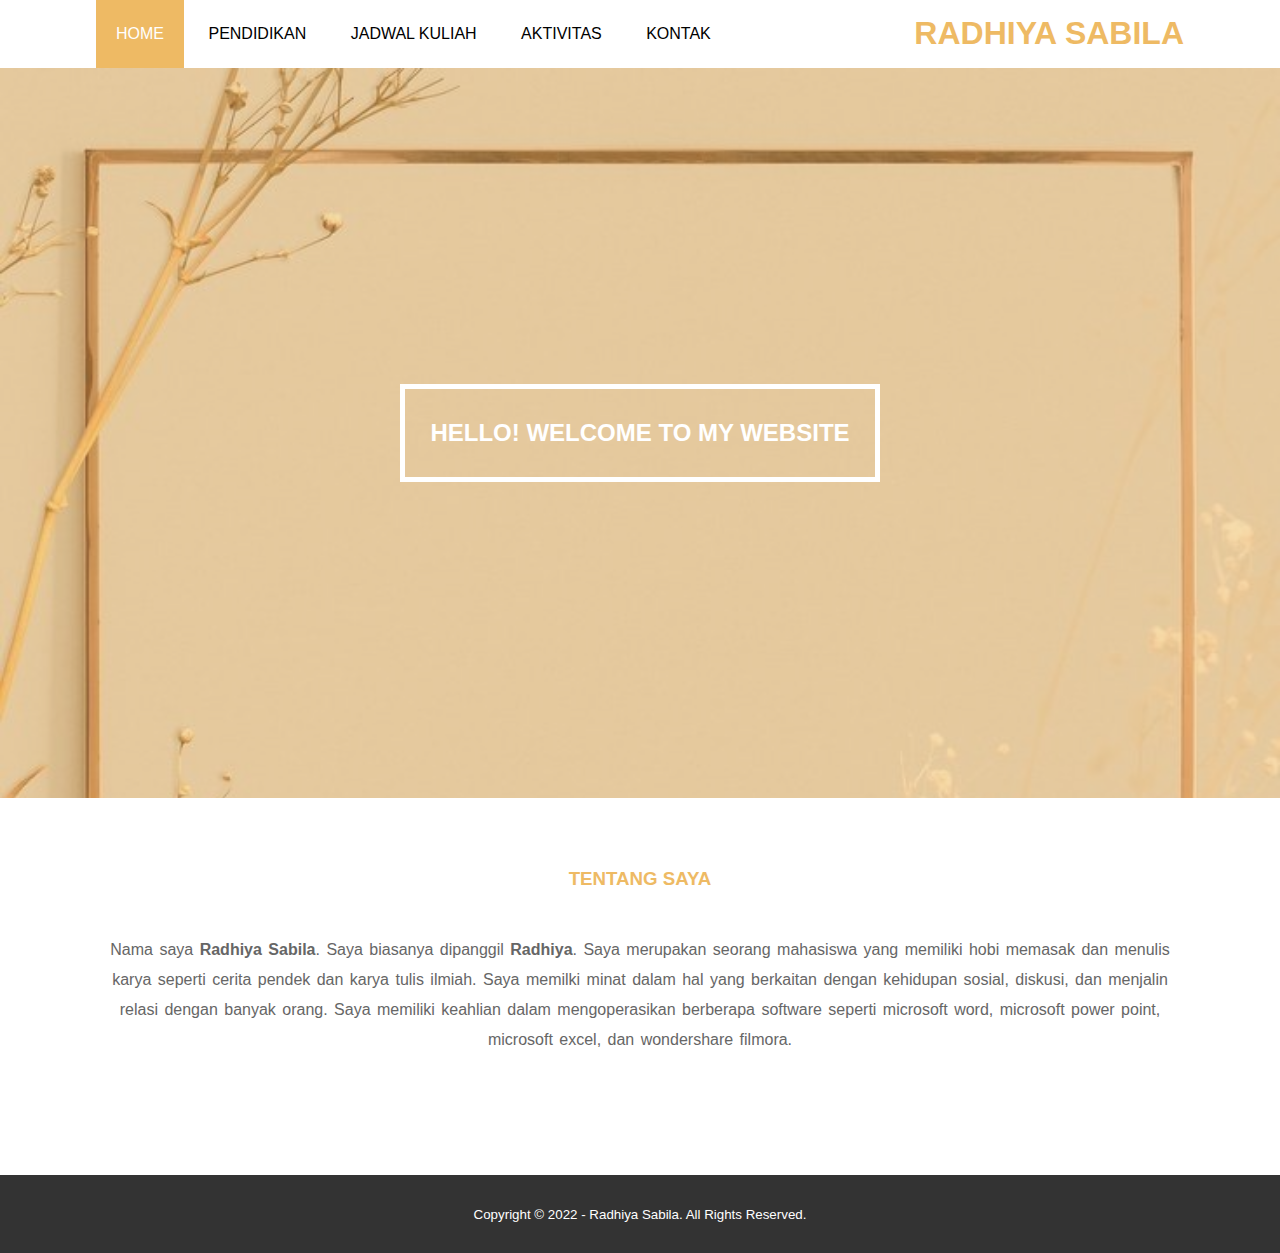
<file: praktikum2/index.html>
<!DOCTYPE html>
<html>
    <head>
        <meta charset="utf-8">
	    <meta name="viewport" content="width=device-width, initial-scale=1">
        <title>Radhiya Sabila</title>
        <link rel="stylesheet" type="text/css" href="style.css">
        <link rel="stylesheet" type="text/css" href="https://cdnjs.cloudflare.com/ajax/libs/font-awesome/6.0.0/css/all.min.css">
	    <script src="https://code.jquery.com/jquery-3.5.1.min.js" integrity="sha256-9/aliU8dGd2tb6OSsuzixeV4y/faTqgFtohetphbbj0=" crossorigin="anonymous"></script>
    </head>
    <body>
        <!-- loader -->
	<div class="bg-loader">
		<div class="loader"></div>
	</div>

	<!-- header -->
	<header>
		<div class="container">
			<h1><a href="index.html">RADHIYA SABILA</a></h1>
			<ul>
				<li class="active"><a href="index.html">HOME</a></li>
				<li><a href="pendidikan.html">PENDIDIKAN</a></li>
				<li><a href="jadwal.html">JADWAL KULIAH</a></li>
				<li><a href="aktivitas.html">AKTIVITAS</a></li>
                <li><a href="kontak.html">KONTAK</a></li>
			</ul>
		</div>
	</header>

	<!-- banner -->
	<section class="banner">
		<h2>HELLO! WELCOME TO MY WEBSITE</h2>
	</section>

	<!-- about -->
	<section class="about">
		<div class="container">
			<h3>TENTANG SAYA</h3>
			<p>Nama saya <strong>Radhiya Sabila</strong>. Saya biasanya dipanggil <strong>Radhiya</strong>. 
                Saya merupakan seorang mahasiswa yang memiliki hobi memasak dan menulis karya seperti cerita pendek dan karya tulis ilmiah. 
                Saya memilki minat dalam hal yang berkaitan dengan kehidupan sosial, diskusi, dan menjalin relasi dengan banyak orang. 
                Saya memiliki keahlian dalam mengoperasikan berberapa software seperti microsoft word, microsoft power point, microsoft excel, dan wondershare filmora.</p>
		</div>
	</section>

	<!-- footer -->
	<footer>
		<div class="container">
			<small>Copyright &copy; 2022 - Radhiya Sabila. All Rights Reserved.</small>
		</div>
	</footer>


	<script type="text/javascript">
		$(document).ready(function(){
			$(".bg-loader").hide();
		})
	</script>
    </body>
</html>
</file>
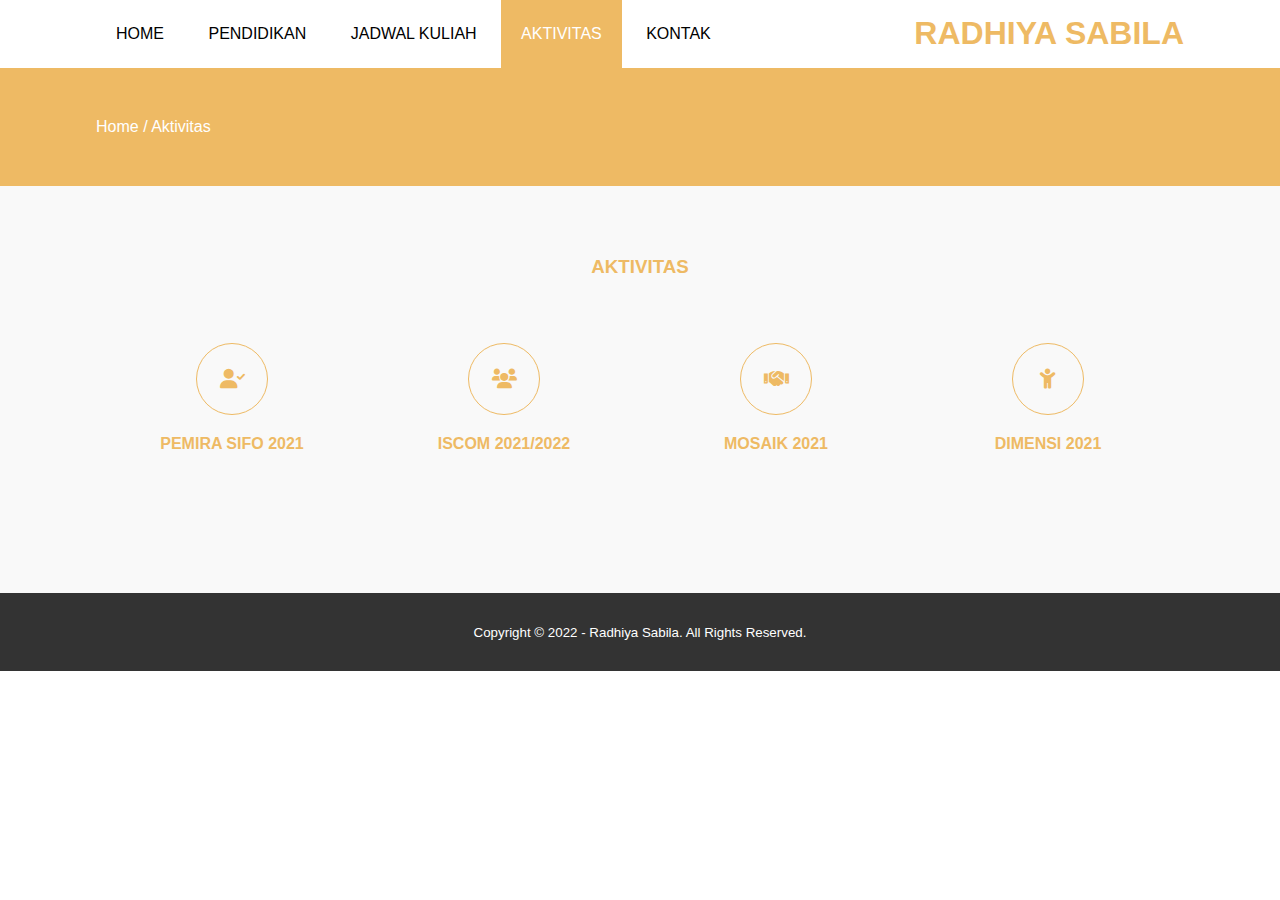
<file: praktikum2/aktivitas.html>
<!DOCTYPE html>
<html>
    <head>
        <meta charset="utf-8">
	    <meta name="viewport" content="width=device-width, initial-scale=1">
        <title>Radhiya Sabila</title>
        <link rel="stylesheet" type="text/css" href="style.css">
        <link rel="stylesheet" type="text/css" href="https://cdnjs.cloudflare.com/ajax/libs/font-awesome/6.0.0/css/all.min.css">
	    <script src="https://code.jquery.com/jquery-3.5.1.min.js" integrity="sha256-9/aliU8dGd2tb6OSsuzixeV4y/faTqgFtohetphbbj0=" crossorigin="anonymous"></script>
    </head>
    <body>
        <!-- loader -->
	<div class="bg-loader">
		<div class="loader"></div>
	</div>

	<!-- header -->
	<header>
		<div class="container">
			<h1><a href="index.html">RADHIYA SABILA</a></h1>
			<ul>
				<li><a href="index.html">HOME</a></li>
				<li><a href="pendidikan.html">PENDIDIKAN</a></li>
				<li><a href="jadwal.html">JADWAL KULIAH</a></li>
				<li class="active"><a href="aktivitas.html">AKTIVITAS</a></li>
                <li><a href="kontak.html">KONTAK</a></li>
			</ul>
		</div>
	</header>

    	<!-- label -->
	<section class="label">
		<div class="container">
			<p>Home / Aktivitas</p>
		</div>
	</section>

	<!-- aktivitas -->
	<section class="service">
		<div class="container">
			<h3>AKTIVITAS</h3>
			<div class="box">
				<div class="col-4">
					<div class="icon"><i class="fa-solid fa-user-check"></i></div>
					<h4>PEMIRA SIFO 2021</h4>
				</div>
				<div class="col-4">
					<div class="icon"><i class="fa-solid fa-users"></i></div>
					<h4>ISCOM 2021/2022</h4>
				</div>
				<div class="col-4">
					<div class="icon"><i class="fa-solid fa-handshake"></i></div>
					<h4>MOSAIK 2021</h4>
				</div>
				<div class="col-4">
					<div class="icon"><i class="fa-solid fa-child"></i></div>
					<h4>DIMENSI 2021</h4>
				</div>
			</div>
		</div>
	</section>

	<!-- footer -->
	<footer>
		<div class="container">
			<small>Copyright &copy; 2022 - Radhiya Sabila. All Rights Reserved.</small>
		</div>
	</footer>


	<script type="text/javascript">
		$(document).ready(function(){
			$(".bg-loader").hide();
		})
	</script>
</body>
</html>
</file>
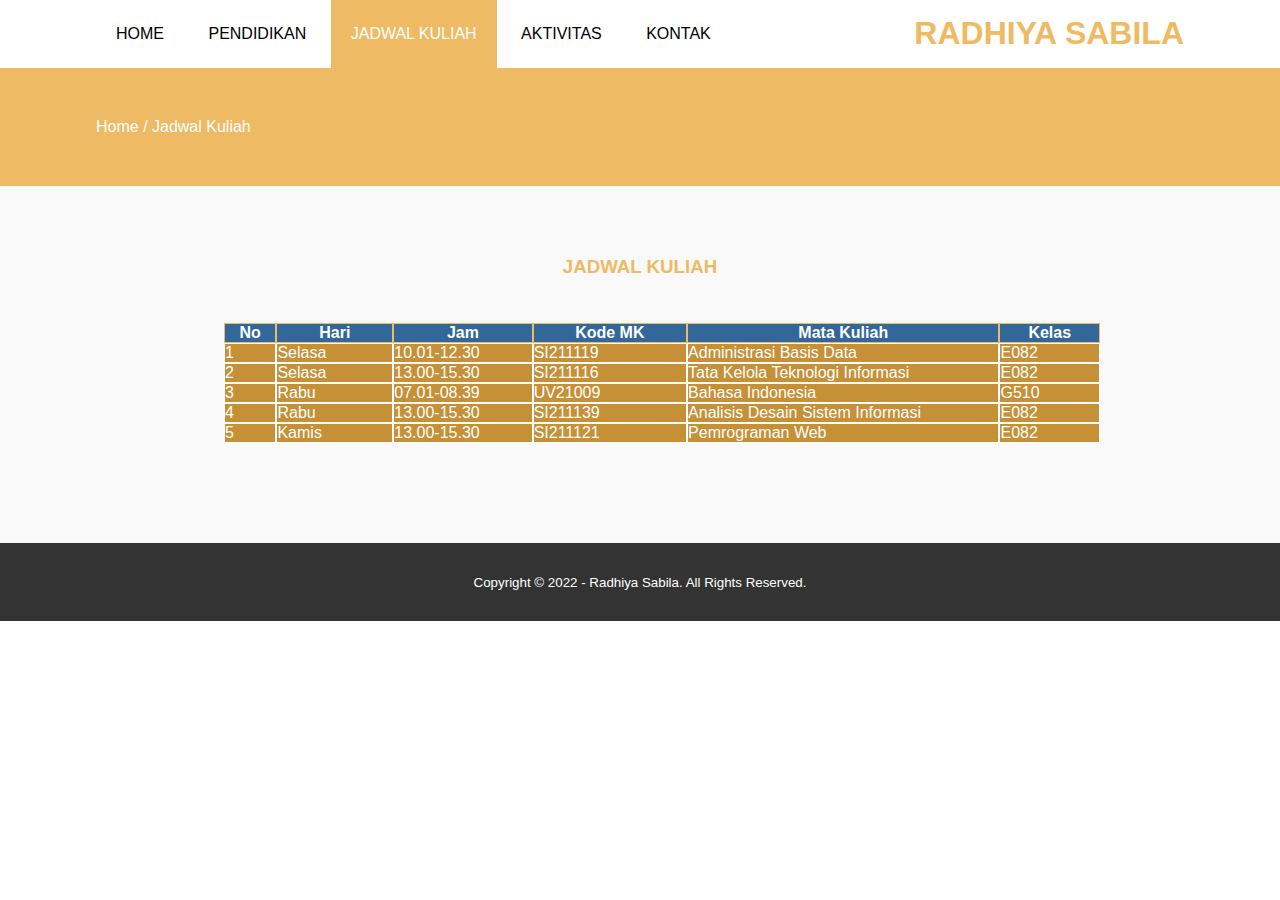
<file: praktikum2/jadwal.html>
<!DOCTYPE html>
<html>
<head>
	<meta charset="utf-8">
	<meta name="viewport" content="width=device-width, initial-scale=1">
	<title>Radhiya Sabila</title>
	<link rel="stylesheet" type="text/css" href="style.css">
	<script src="https://code.jquery.com/jquery-3.5.1.min.js" integrity="sha256-9/aliU8dGd2tb6OSsuzixeV4y/faTqgFtohetphbbj0=" crossorigin="anonymous"></script>
</head>
<body>
	<!-- loader -->
	<div class="bg-loader">
		<div class="loader"></div>
	</div>

	<!-- header -->

	<header>
		<div class="container">
			<h1><a href="index.html">RADHIYA SABILA</a></h1>
			<ul>
				<li><a href="index.html">HOME</a></li>
				<li><a href="pendidikan.html">PENDIDIKAN</a></li>
				<li class="active"><a href="jadwal.html">JADWAL KULIAH</a></li>
				<li><a href="aktivitas.html">AKTIVITAS</a></li>
				<li><a href="kontak.html">KONTAK</a></li>
			</ul>
		</div>
	</header>

	<!-- label -->
	<section class="label">
		<div class="container">
			<p>Home / Jadwal Kuliah</p>
		</div>
	</section>

	<!-- service -->
	<section class="service">
		<div class="container1">
			<h3>JADWAL KULIAH</h3>
			<div class="box">
				<table width="876" border="0" cellpadding="5" cellspacing="0">
					<tr>
						<th width ="5">No</th>
						<th width ="50">Hari</th>
						<th width ="60">Jam</th>
						<th width ="30">Kode MK</th>
						<th width ="137">Mata Kuliah</th>
						<th width ="30">Kelas</th>

					</tr>
		
					<tr>
						<td>1</td>
						<td>Selasa</td>
						<td>10.01-12.30</td>
						<td>SI211119</td>
						<td>Administrasi Basis Data</td>
						<td>E082</td>
					</tr>
		
					<tr>
						<td>2</td>
						<td>Selasa</td>
						<td>13.00-15.30</td>
						<td>SI211116</td>
						<td>Tata Kelola Teknologi Informasi</td>
						<td>E082</td>
					</tr>

					<tr>
						<td>3</td>
						<td>Rabu</td>
						<td>07.01-08.39</td>
						<td>UV21009</td>
						<td>Bahasa Indonesia</td>
						<td>G510</td>
					</tr>

					<tr>
						<td>4</td>
						<td>Rabu</td>
						<td>13.00-15.30</td>
						<td>SI211139</td>
						<td>Analisis Desain Sistem Informasi</td>
						<td>E082</td>
					</tr>

					<tr>
						<td>5</td>
						<td>Kamis</td>
						<td>13.00-15.30</td>
						<td>SI211121</td>
						<td>Pemrograman Web</td>
						<td>E082</td>
					</tr>
				</table>
			</div>
		</div>
	</section>

	<!-- footer -->
	<footer>
		<div class="container">
			<small>Copyright &copy; 2022 - Radhiya Sabila. All Rights Reserved.</small>
		</div>
	</footer>


	<script type="text/javascript">
		$(document).ready(function(){
			$(".bg-loader").hide();
		})
	</script>
</body>
</html>
</file>
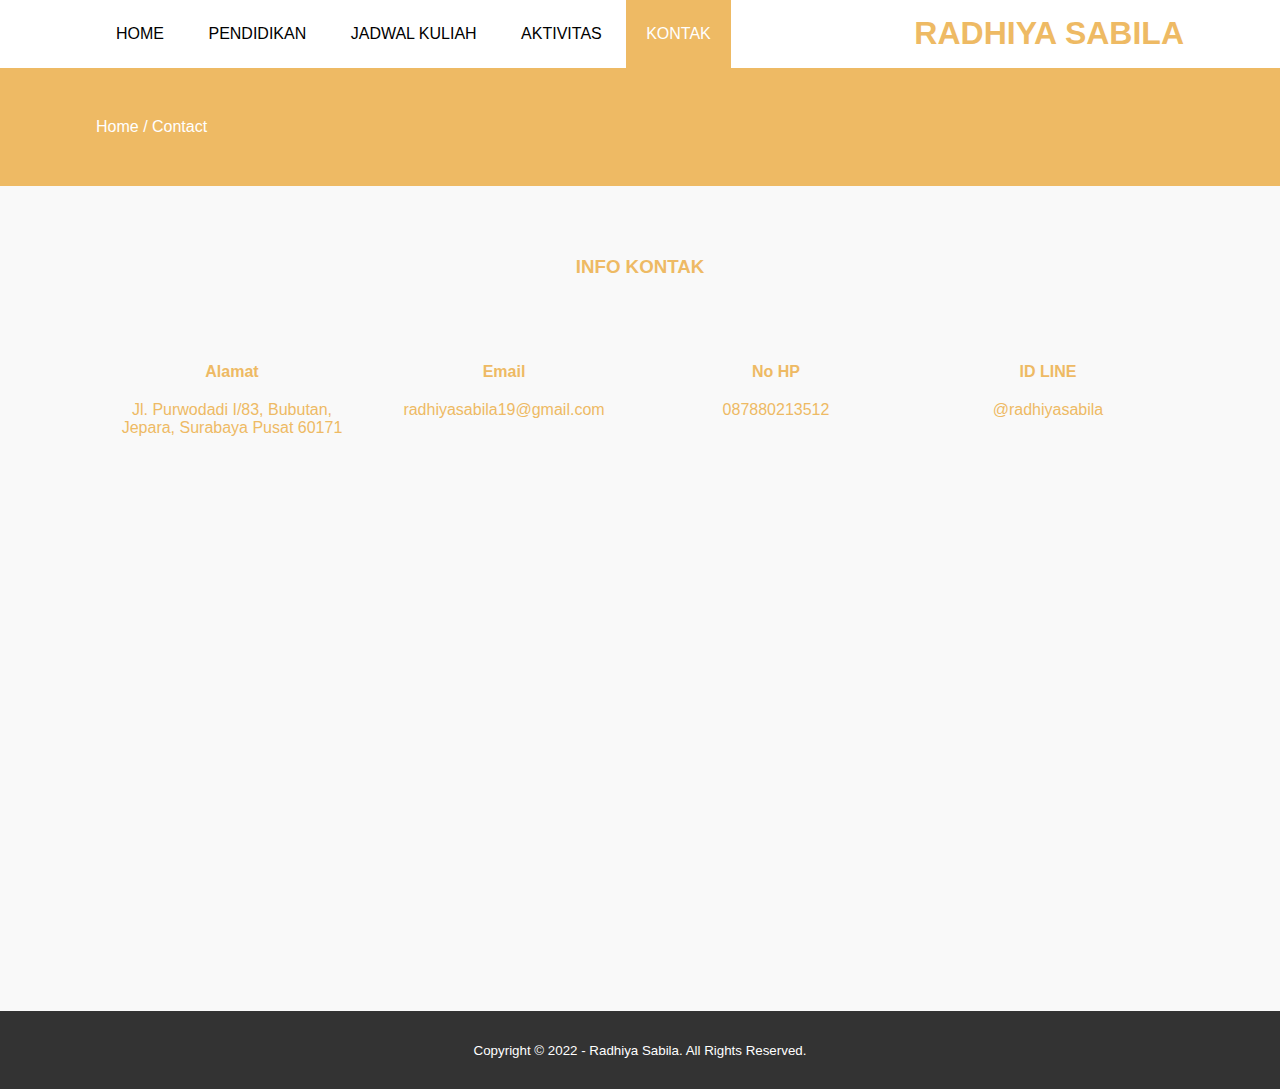
<file: praktikum2/kontak.html>
<!DOCTYPE html>
<html>
<head>
	<meta charset="utf-8">
	<meta name="viewport" content="width=device-width, initial-scale=1">
	<title>Radhiya Sabila</title>
	<link rel="stylesheet" type="text/css" href="style.css">
	<script src="https://code.jquery.com/jquery-3.5.1.min.js" integrity="sha256-9/aliU8dGd2tb6OSsuzixeV4y/faTqgFtohetphbbj0=" crossorigin="anonymous"></script>
</head>
<body>
	<!-- loader -->
	<div class="bg-loader">
		<div class="loader"></div>
	</div>

	<!-- header -->

	<header>
		<div class="container">
			<h1><a href="index.html">RADHIYA SABILA</a></h1>
			<ul>
				<li><a href="index.html">HOME</a></li>
				<li><a href="pendidikan.html">PENDIDIKAN</a></li>
				<li><a href="jadwal.html">JADWAL KULIAH</a></li>
				<li><a href="aktivitas.html">AKTIVITAS</a></li>
				<li class="active"><a href="kontak.html">KONTAK</a></li>
			</ul>
		</div>
	</header>

	<!-- label -->
	<section class="label">
		<div class="container">
			<p>Home / Contact</p>
		</div>
	</section>

	<!-- service -->
	<section class="service">
		<div class="container">
			<h3>INFO KONTAK</h3>
			<div class="box">
				<div class="col-4">
					<h4>Alamat</h4>
					<p>Jl. Purwodadi I/83, Bubutan, Jepara, Surabaya Pusat 60171</p>
				</div>
				<div class="col-4">
					<h4>Email</h4>
					<p>radhiyasabila19@gmail.com</p>
				</div>
				<div class="col-4">
					<h4>No HP</h4>
					<p>087880213512</p>
				</div>
				<div class="col-4">
					<h4>ID LINE</h4>
					<p>@radhiyasabila</p>
				</div>
			</div>
			<iframe src="https://www.google.com/maps/embed?pb=!1m18!1m12!1m3!1d3958.023472814003!2d112.71930231432046!3d-7.238161573098367!2m3!1f0!2f0!3f0!3m2!1i1024!2i768!4f13.1!3m3!1m2!1s0x2dd7f931f95140a5%3A0xebcec2729d92bc90!2sPurwodadi%20Gg.%20I%20No.83%2C%20Jepara%2C%20Kec.%20Bubutan%2C%20Kota%20SBY%2C%20Jawa%20Timur%2060171!5e0!3m2!1sid!2sid!4v1646204826034!5m2!1sid!2sid" width="100%" height="450" style="border:0;" allowfullscreen="" aria-hidden="false" tabindex="0"></iframe>
		</div>
	</section>

	<!-- footer -->
	<footer>
		<div class="container">
			<small>Copyright &copy; 2022 - Radhiya Sabila. All Rights Reserved.</small>
		</div>
	</footer>


	<script type="text/javascript">
		$(document).ready(function(){
			$(".bg-loader").hide();
		})
	</script>
</body>
</html>
</file>
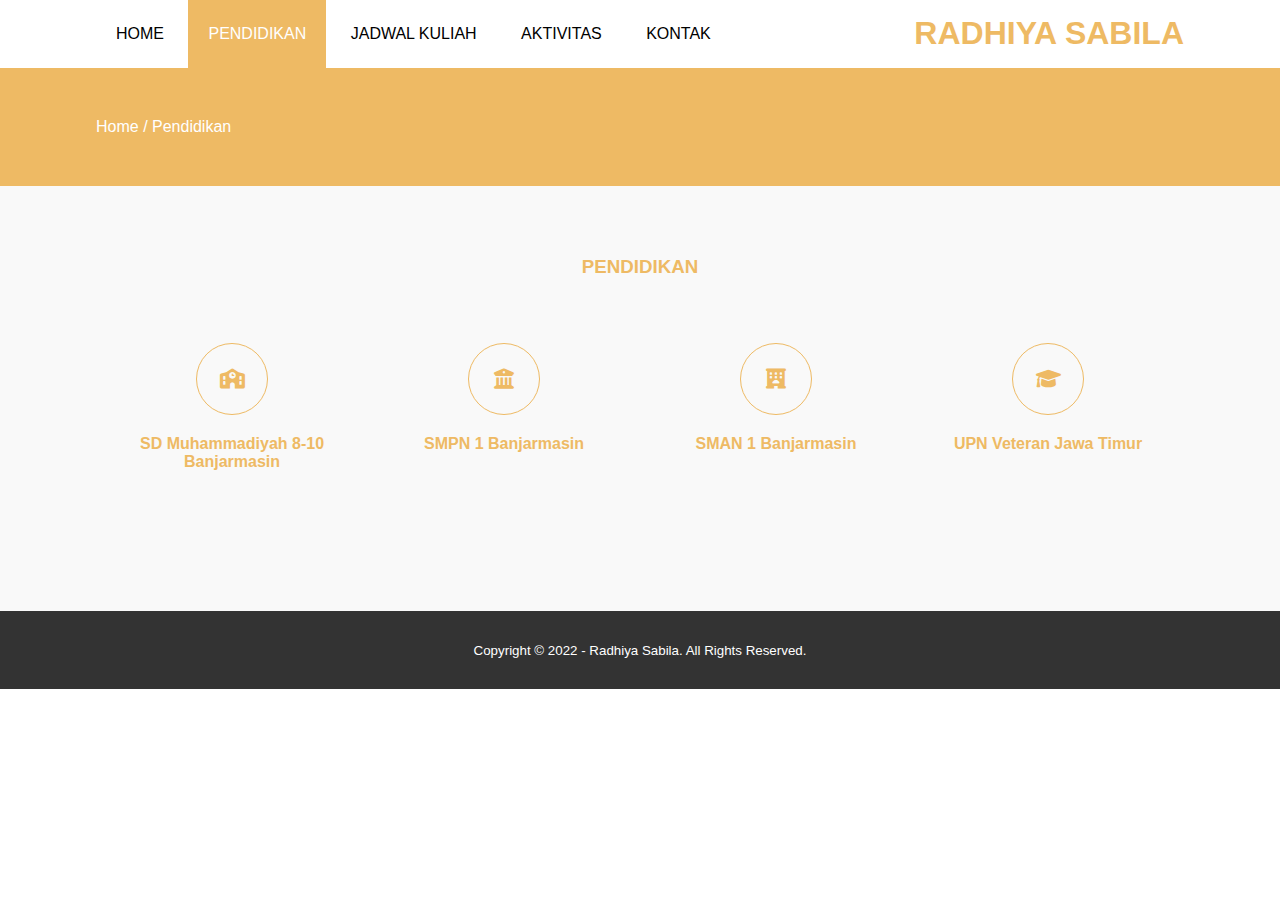
<file: praktikum2/pendidikan.html>
<!DOCTYPE html>
<html>
<head>
	<meta charset="utf-8">
	<meta name="viewport" content="width=device-width, initial-scale=1">
	<title>Radhiya Sabila</title>
	<link rel="stylesheet" type="text/css" href="style.css">
	<link rel="stylesheet" type="text/css" href="https://cdnjs.cloudflare.com/ajax/libs/font-awesome/6.0.0/css/all.min.css">
	<script src="https://code.jquery.com/jquery-3.5.1.min.js" integrity="sha256-9/aliU8dGd2tb6OSsuzixeV4y/faTqgFtohetphbbj0=" crossorigin="anonymous"></script>
</head>
<body>
	<!-- loader -->
	<div class="bg-loader">
		<div class="loader"></div>
	</div>

	<!-- header -->

	<header>
		<div class="container">
			<h1><a href="index.html">RADHIYA SABILA</a></h1>
			<ul>
				<li><a href="index.html">HOME</a></li>
				<li class="active"><a href="pendidikan.html">PENDIDIKAN</a></li>
				<li><a href="jadwal.html">JADWAL KULIAH</a></li>
				<li><a href="aktivitas.html">AKTIVITAS</a></li>
				<li><a href="kontak.html">KONTAK</a></li>
			</ul>
		</div>
	</header>

	<!-- label -->
	<section class="label">
		<div class="container">
			<p>Home / Pendidikan</p>
		</div>
	</section>

	<!-- pendidikan -->
	<section class="service">
		<div class="container">
			<h3>PENDIDIKAN</h3>
			<div class="box">
				<div class="col-4">
					<div class="icon"><i class="fa-solid fa-school"></i></div>
					<h4>SD Muhammadiyah 8-10 Banjarmasin</h4>
				</div>
				<div class="col-4">
					<div class="icon"><i class="fa-solid fa-building-columns"></i></div>
					<h4>SMPN 1 Banjarmasin</h4>
				</div>
				<div class="col-4">
					<div class="icon"><i class="fa-solid fa-hotel"></i></div>
					<h4>SMAN 1 Banjarmasin</h4>
				</div>
				<div class="col-4">
					<div class="icon"><i class="fa-solid fa-graduation-cap"></i></div>
					<h4>UPN Veteran Jawa Timur</h4>
				</div>
			</div>
		</div>
	</section>

	<!-- footer -->
	<footer>
		<div class="container">
			<small>Copyright &copy; 2022 - Radhiya Sabila. All Rights Reserved.</small>
		</div>
	</footer>


	<script type="text/javascript">
		$(document).ready(function(){
			$(".bg-loader").hide();
		})
	</script>
</body>
</html>
</file>
<file: praktikum2/style.css>
* {
	padding:0;
	margin:0;
	font-family: sans-serif;
}
a {
	color: inherit;
	text-decoration: none;
}
.container1 {
    width: 65%;
    margin :0 auto;
}
.container {
	width:85%;
	margin:0 auto;
}
.container:after {
	content:'';
	display: block;
	clear: both;
}
header h1 {
	float: right;
	padding:15px 0;
	color: #EEBA64;
}
header ul {
	float: left;
}
header ul li {
	display: inline-block;
}
header ul li a {
	padding:25px 20px;
	display: inline-block;
}
header ul li a:hover {
	background-color: #C69037;
	color: #fff;
}
.active {
	background-color: #EEBA64;
	color: #fff;
}
.banner {
	height: 70vh;
	background-image: url('img/back.jpg');
	background-size: cover;
	position: relative;
	display: flex;
	justify-content: center;
	align-items: center;
}
.banner:after {
	content:'';
	display: block;
	position: absolute;
	top: 0;
	left: 0;
	right: 0;
	bottom: 0;
	background-color: rgba(238, 186, 100, .5);
}
.banner h2 {
	color: #fff;
	z-index: 1;
	padding: 30px 25px;
	border:5px solid #fff;
}
section {
	padding:50px 0;
}
section h3 {
	text-align: center;
	padding:20px 0;
	color:#EEBA64;
	margin-bottom: 25px;
}
.about,
.service {
	padding-bottom: 100px;
}
.about p {
	color: #666;
	word-spacing: 2px;
	line-height: 30px;
	margin-bottom: 20px;
	text-align: center;
}
.service {
	background-color: #f9f9f9;
}
.box {
	color: #EEBA64;
}
.box:after {
	content: '';
	display: block;
	clear: both;
}
.box .col-4 {
	width:25%;
	padding:20px;
	box-sizing: border-box;
	text-align: center;
	float: left;
}
.icon {
	width:70px;
	height:70px;
	border:1px solid;
	border-radius: 50%;
	text-align: center;
	line-height: 70px;
	font-size: 20px;
	margin:0 auto;
}
.box .col-4 h4 {
	margin:20px 0;
}
footer {
	padding:30px 0;
	background-color: #333;
	color: #fff;
	text-align: center;
}
.bg-loader {
	background-color: #eee;
	position: fixed;
	top: 0;
	left: 0;
	right: 0;
	bottom: 0;
	z-index: 9999;
	display: flex;
	justify-content: center;
	align-items: center;
}
.bg-loader .loader {
	width:100px;
	height: 100px;
	border:3px solid #fff;
	border-radius: 50%;
	border-top-color: #EEBA64;
	border-right-color: #EEBA64;
	border-bottom-color: #EEBA64;
	animation: puterin .8s linear infinite;
}
.label {
	background-color: #EEBA64;
	color: #fff;
}
@keyframes puterin {
	100% {
		transform: rotate(360deg);
	}
}
@media screen and (max-width: 768px){
	.container {
		width:90%;
	}
	header h1 {
		text-align: center;
		float: none;
	}
	header ul {
		text-align: center;
		float: none;
	}
	.box .col-4 {
		width:100%;
		float: none;
		margin-bottom: 20px;
	}
}
TH {
    color: #FFFFFF; background-color: #336699; border-width: 1px; 
    border-style: solid; border-color: #EEBA64; font-size: 12pt;
}
TD {
    color:#FFFFFF;
    background-color: #C69037; border-width: 1px;
    border-style: solid; border-color: #FFFFFF; font-size: 12pt;
}
</file>
